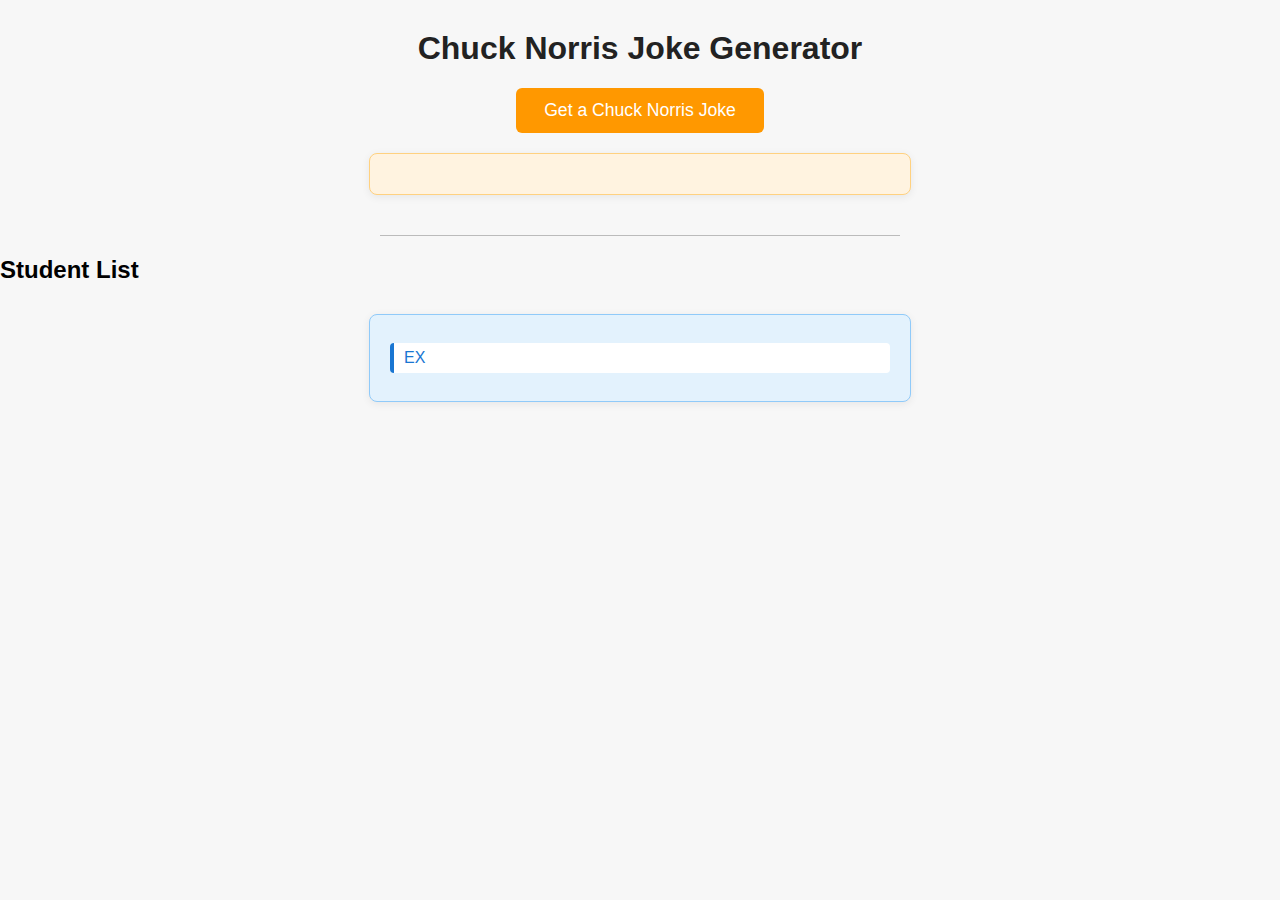
<file: index.html>
<!DOCTYPE html>
<html lang="en">
<head>
    <meta charset="UTF-8">
    <meta name="viewport" content="width=device-width, initial-scale=1.0">
    <title>Document</title>
    <link rel="stylesheet" href="style.css">
    <script src="script.js" defer></script>
</head>
<body>
    <h1>Chuck Norris Joke Generator</h1>
    <button onclick="data()">Get a Chuck Norris Joke</button>
    <div id="joke" style="margin-top:20px;"></div>
    <hr>
    <h2>Student List</h2>
    <div id="student-list">
        <p>EX</p>
    </div>
</body>
</html>
</file>
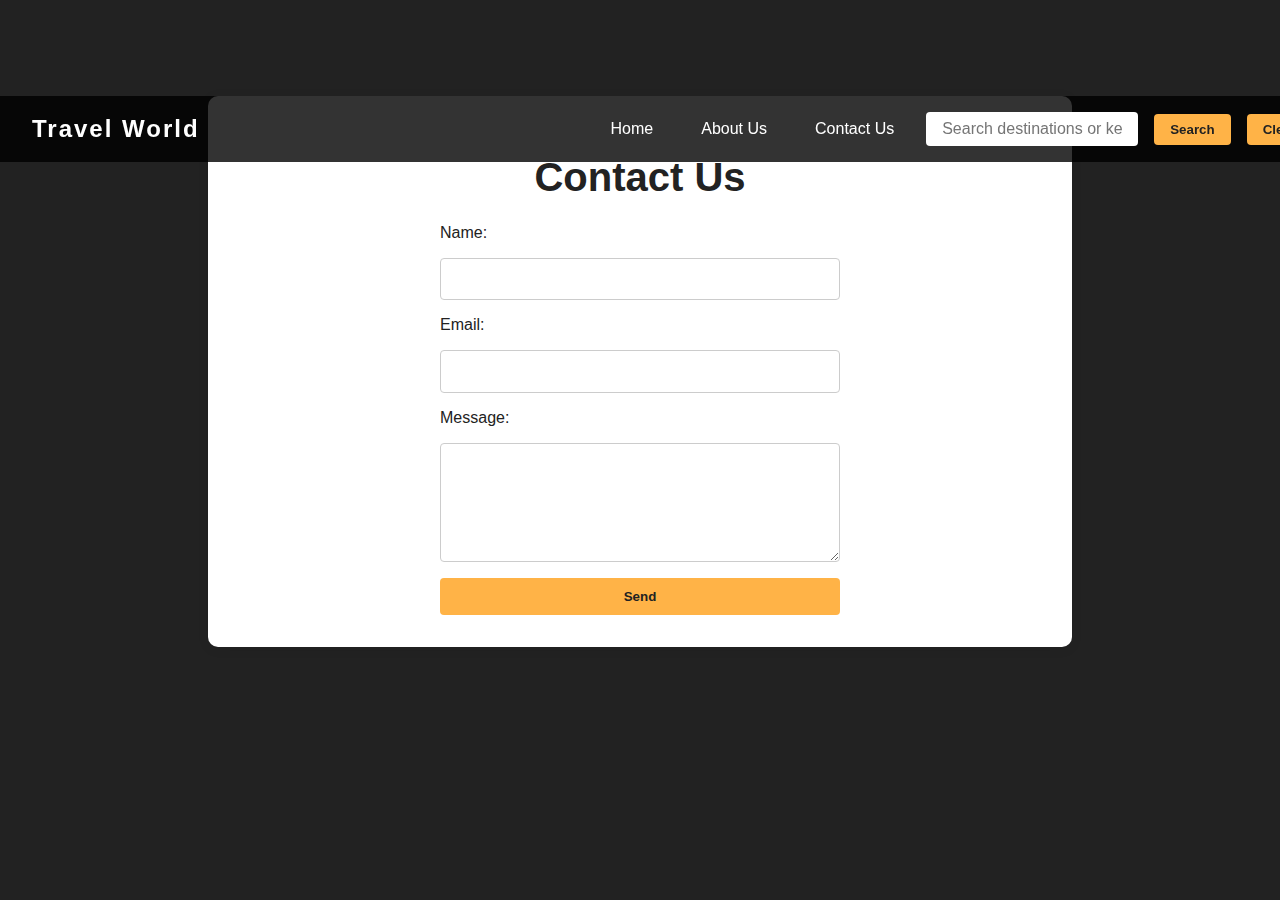
<file: contact.html>
<!DOCTYPE html>
<html lang="en">
<head>
    <meta charset="UTF-8">
    <meta name="viewport" content="width=device-width, initial-scale=1.0">
    <title>Contact Us - Travel World</title>
    <link rel="stylesheet" href="styles.css">
</head>
<body>
    <nav class="navbar">
        <div class="logo">Travel World</div>
        <ul class="nav-links">
            <li><a href="index.html">Home</a></li>
            <li><a href="about.html">About Us</a></li>
            <li><a href="contact.html">Contact Us</a></li>
            <li><input type="text" id="search" placeholder="Search destinations or keywords..."></li>
            <li><button id="searchBtn">Search</button></li>
            <li><button id="clearBtn">Clear</button></li>
        </ul>
    </nav>
    <main class="contact-section">
        <h1>Contact Us</h1>
        <form class="contact-form" action="mailto:info@travelworld.com" method="post" enctype="text/plain">
            <label for="name">Name:</label>
            <input type="text" id="name" name="name" required>
            <label for="email">Email:</label>
            <input type="email" id="email" name="email" required>
            <label for="message">Message:</label>
            <textarea id="message" name="message" rows="5" required></textarea>
            <button type="submit">Send</button>
        </form>
    </main>
    <script src="script.js"></script>
</body>
</html>
</file>
<file: style.css>
body {
    font-family: 'Segoe UI', Arial, sans-serif;
    background: #f7f7f7;
    margin: 0;
    padding: 0;
}

h1 {
    color: #222;
    text-align: center;
    margin-top: 30px;
}

button {
    display: block;
    margin: 20px auto;
    padding: 12px 28px;
    background: #ff9800;
    color: #fff;
    border: none;
    border-radius: 6px;
    font-size: 1.1em;
    cursor: pointer;
    transition: background 0.2s;
}
button:hover {
    background: #e65100;
}

#joke {
    background: #fff3e0;
    border: 1px solid #ffd180;
    border-radius: 8px;
    max-width: 500px;
    margin: 20px auto;
    padding: 20px;
    font-size: 1.2em;
    color: #333;
    box-shadow: 0 2px 8px rgba(0,0,0,0.07);
}

#student-list {
    background: #e3f2fd;
    border: 1px solid #90caf9;
    border-radius: 8px;
    max-width: 500px;
    margin: 30px auto 40px auto;
    padding: 20px;
    box-shadow: 0 2px 8px rgba(0,0,0,0.07);
}
#student-list p {
    margin: 8px 0;
    padding: 6px 10px;
    background: #fff;
    border-radius: 4px;
    border-left: 4px solid #1976d2;
    color: #1976d2;
    font-weight: 500;
}

hr {
    max-width: 520px;
    margin: 40px auto 20px auto;
    border: none;
    border-top: 1px solid #bbb;
}
</file>
<file: styles.css>
body {
    margin: 0;
    font-family: 'Segoe UI', Tahoma, Geneva, Verdana, sans-serif;
    background: #222;
    color: #fff;
}

.navbar {
    display: flex;
    justify-content: space-between;
    align-items: center;
    background: rgba(0,0,0,0.8);
    padding: 1rem 2rem;
    position: fixed;
    width: 100%;
    z-index: 10;
}
.logo {
    font-size: 1.5rem;
    font-weight: bold;
    letter-spacing: 2px;
}
.nav-links {
    list-style: none;
    display: flex;
    gap: 1rem;
    margin: 0;
    align-items: center;
}
.nav-links a {
    color: #fff;
    text-decoration: none;
    font-weight: 500;
    transition: color 0.2s;
    padding: 0.5rem 1rem;
    border-radius: 4px;
}
.nav-links a:hover {
    color: #222;
    background: #ffb347;
}
.nav-links input[type="text"] {
    padding: 0.5rem 1rem;
    border: none;
    border-radius: 4px;
    font-size: 1rem;
    width: 180px;
}
.nav-links button {
    padding: 0.5rem 1rem;
    border: none;
    border-radius: 4px;
    background: #ffb347;
    color: #222;
    font-weight: bold;
    cursor: pointer;
    transition: background 0.2s;
}
.nav-links button:hover {
    background: #ff8800;
    color: #fff;
}
.hero-section {
    height: 100vh;
    background: url('https://images.unsplash.com/photo-1506744038136-46273834b3fb?auto=format&fit=crop&w=1500&q=80') no-repeat center center/cover;
    display: flex;
    align-items: center;
    justify-content: center;
    position: relative;
}
.overlay {
    background: rgba(0,0,0,0.5);
    width: 100%;
    height: 100%;
    display: flex;
    flex-direction: column;
    align-items: center;
    justify-content: center;
    text-align: center;
    padding: 2rem;
}
h1 {
    font-size: 2.5rem;
    margin-bottom: 1rem;
}
.results-section {
    background: #fff;
    color: #222;
    padding: 2rem 1rem;
    max-width: 900px;
    margin: 2rem auto;
    border-radius: 10px;
    box-shadow: 0 2px 12px rgba(0,0,0,0.08);
}
.results-section h2 {
    text-align: center;
    margin-bottom: 1.5rem;
}
.results-list {
    display: flex;
    flex-wrap: wrap;
    gap: 2rem;
    justify-content: center;
}
.result-item {
    background: #f7f7f7;
    border-radius: 8px;
    box-shadow: 0 1px 6px rgba(0,0,0,0.07);
    padding: 1rem;
    width: 220px;
    text-align: center;
}
.result-item img {
    width: 100%;
    height: 120px;
    object-fit: cover;
    border-radius: 6px;
    margin-bottom: 0.5rem;
}
.result-item h3 {
    margin: 0.5rem 0 0.2rem 0;
    font-size: 1.1rem;
}
.result-item p {
    font-size: 0.95rem;
    color: #444;
}

.about-section, .contact-section {
    background: #fff;
    color: #222;
    max-width: 800px;
    margin: 6rem auto 2rem auto;
    padding: 2rem;
    border-radius: 10px;
    box-shadow: 0 2px 12px rgba(0,0,0,0.08);
}
.about-section h1, .contact-section h1 {
    text-align: center;
    margin-bottom: 1.5rem;
}
.team-members {
    display: flex;
    gap: 2rem;
    justify-content: center;
    margin-top: 2rem;
}
.team-member {
    text-align: center;
}
.team-member img {
    width: 90px;
    height: 90px;
    border-radius: 50%;
    object-fit: cover;
    margin-bottom: 0.5rem;
}
.contact-form {
    display: flex;
    flex-direction: column;
    gap: 1rem;
    max-width: 400px;
    margin: 0 auto;
}
.contact-form label {
    font-weight: 500;
}
.contact-form input, .contact-form textarea {
    padding: 0.7rem 1rem;
    border: 1px solid #ccc;
    border-radius: 4px;
    font-size: 1rem;
}
.contact-form button {
    padding: 0.7rem 1.5rem;
    border: none;
    border-radius: 4px;
    background: #ffb347;
    color: #222;
    font-weight: bold;
    cursor: pointer;
    transition: background 0.2s;
}
.contact-form button:hover {
    background: #ff8800;
    color: #fff;
}
h1 {
    font-size: 2.5rem;
    margin-bottom: 1rem;
}
.description {
    font-size: 1.2rem;
    margin-bottom: 2rem;
}
.book-btn {
    padding: 1rem 2.5rem;
    font-size: 1.1rem;
    background: #ffb347;
    color: #222;
    border: none;
    border-radius: 4px;
    font-weight: bold;
    cursor: pointer;
    margin-bottom: 2rem;
    transition: background 0.2s;
}
.book-btn:hover {
    background: #ff8800;
}
.social-media {
    display: flex;
    gap: 1.5rem;
    justify-content: center;
}
.social-media img {
    width: 32px;
    height: 32px;
    filter: brightness(0) invert(1);
    transition: filter 0.2s;
}
.social-media img:hover {
    filter: brightness(0.8) invert(0.7) sepia(1) hue-rotate(20deg) saturate(5);
}
@media (max-width: 700px) {
    .hero-section h1 {
        font-size: 1.5rem;
    }
    .navbar {
        flex-direction: column;
        gap: 1rem;
    }
    .search-container {
        flex-direction: column;
        gap: 1rem;
    }
}
</file>
